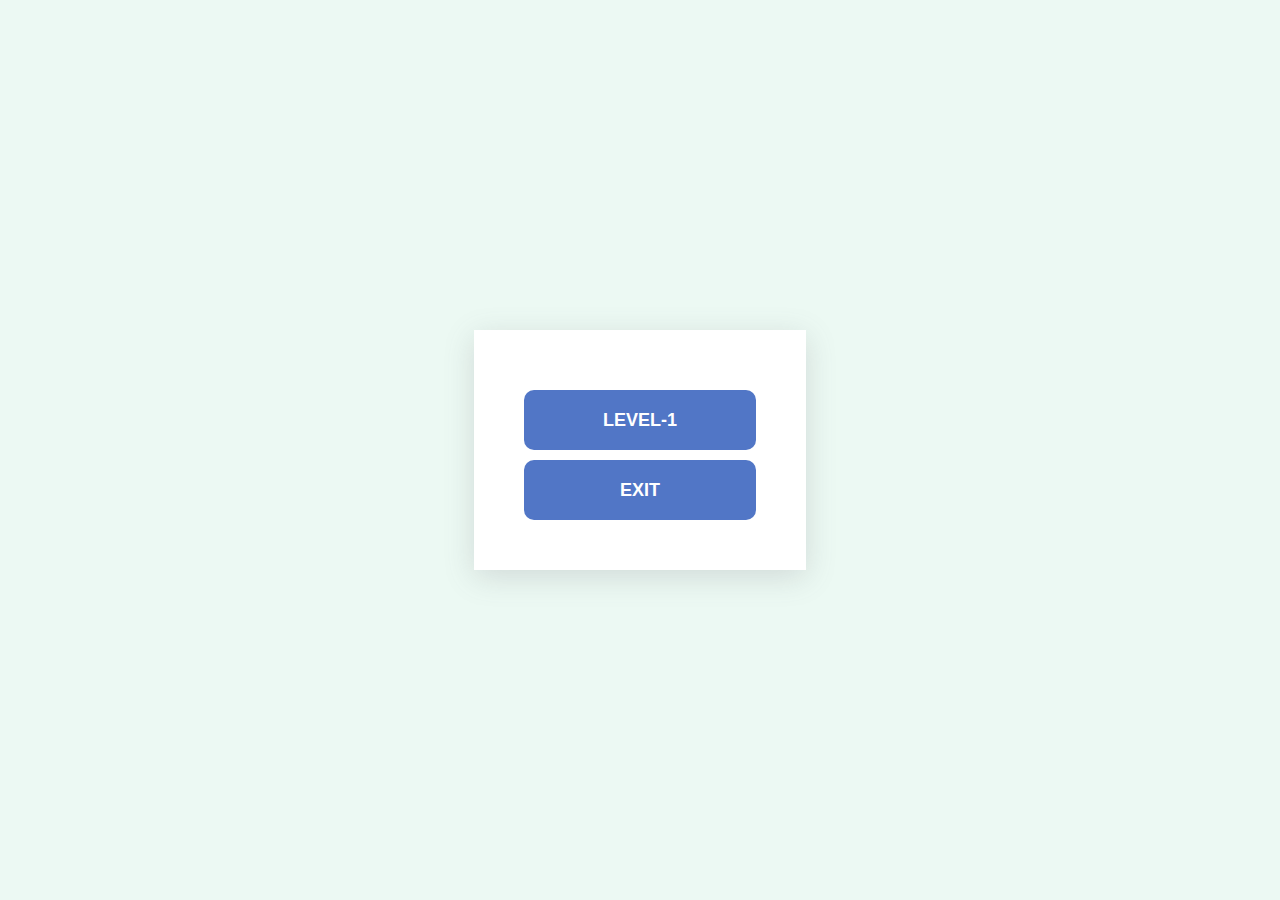
<file: index.html>
<!DOCTYPE html>
<html lang="en">

<head>
    <meta charset="UTF-8">
    <meta http-equiv="X-UA-Compatible" content="IE=edge">
    <meta name="viewport" content="width=device-width, initial-scale=1.0">
    <link rel="stylesheet" href="style.css">
    <link rel="icon" type="image/x-icon" href="./images/favicon.png">

    <title>AnimalGame</title>
</head>

<body>
    <div class="start">

        <div class="startDiv">
            <span class="heading">
<!--                 Identify Animal -->
<!--                 <img src="IdentifyAnimal/images/logo.png" alt="logo"> -->
                </span>

            <a class="button" role="button" href="./IdentifyAnimal/index.html">LEVEL-1</a>
<!--             <a class="button " role="button " href="./index.html">LEVEL-2</a> -->
            <a class="button " role="button " href="https://haquedot.me/GamesHomePage/">EXIT</a>
        </div>
    </div>
</body>

</html>
</file>
<file: style.css>
:root {
    --body-color: #ecf9f3;
    --div-color: white;
    --shadow: rgba(100, 100, 111, 0.2) 0px 7px 29px 0px;
    --text-color: rgb(26, 26, 26);
    --button-color: #5176c6;
    --hover-color: #F082AC;
}

body {
    background-color: var(--body-color);
    text-align: center;
    position: relative;
    height: 100%;
    margin: 0;
    padding: 0;
}

.heading img {
    height: 100px;
}

.start {
    display: flex;
    height: 100vh;
    width: 100vw;
    background-color: var(--body-color);
}

.startDiv {
    display: block;
    margin: auto;
    background-color: var(--div-color);
    box-shadow: var(--shadow);
    padding: 50px;
}

.button {
    display: flex;
    text-decoration: none;
    background-color: #5176c6;
    color: #fff;
    border: none;
    cursor: pointer;
    font-family: "Haas Grot Text R Web", "Helvetica Neue", Helvetica, Arial, sans-serif;
    font-size: 18px;
    font-weight: 700;
    height: 40px;
    width: 200px;
    padding: 10px 16px;
    border-radius: 10px;
    align-items: center;
    justify-content: center;
    margin-top: 10px;
}

.button:hover {
    background-color: var(--hover-color);
}
</file>
